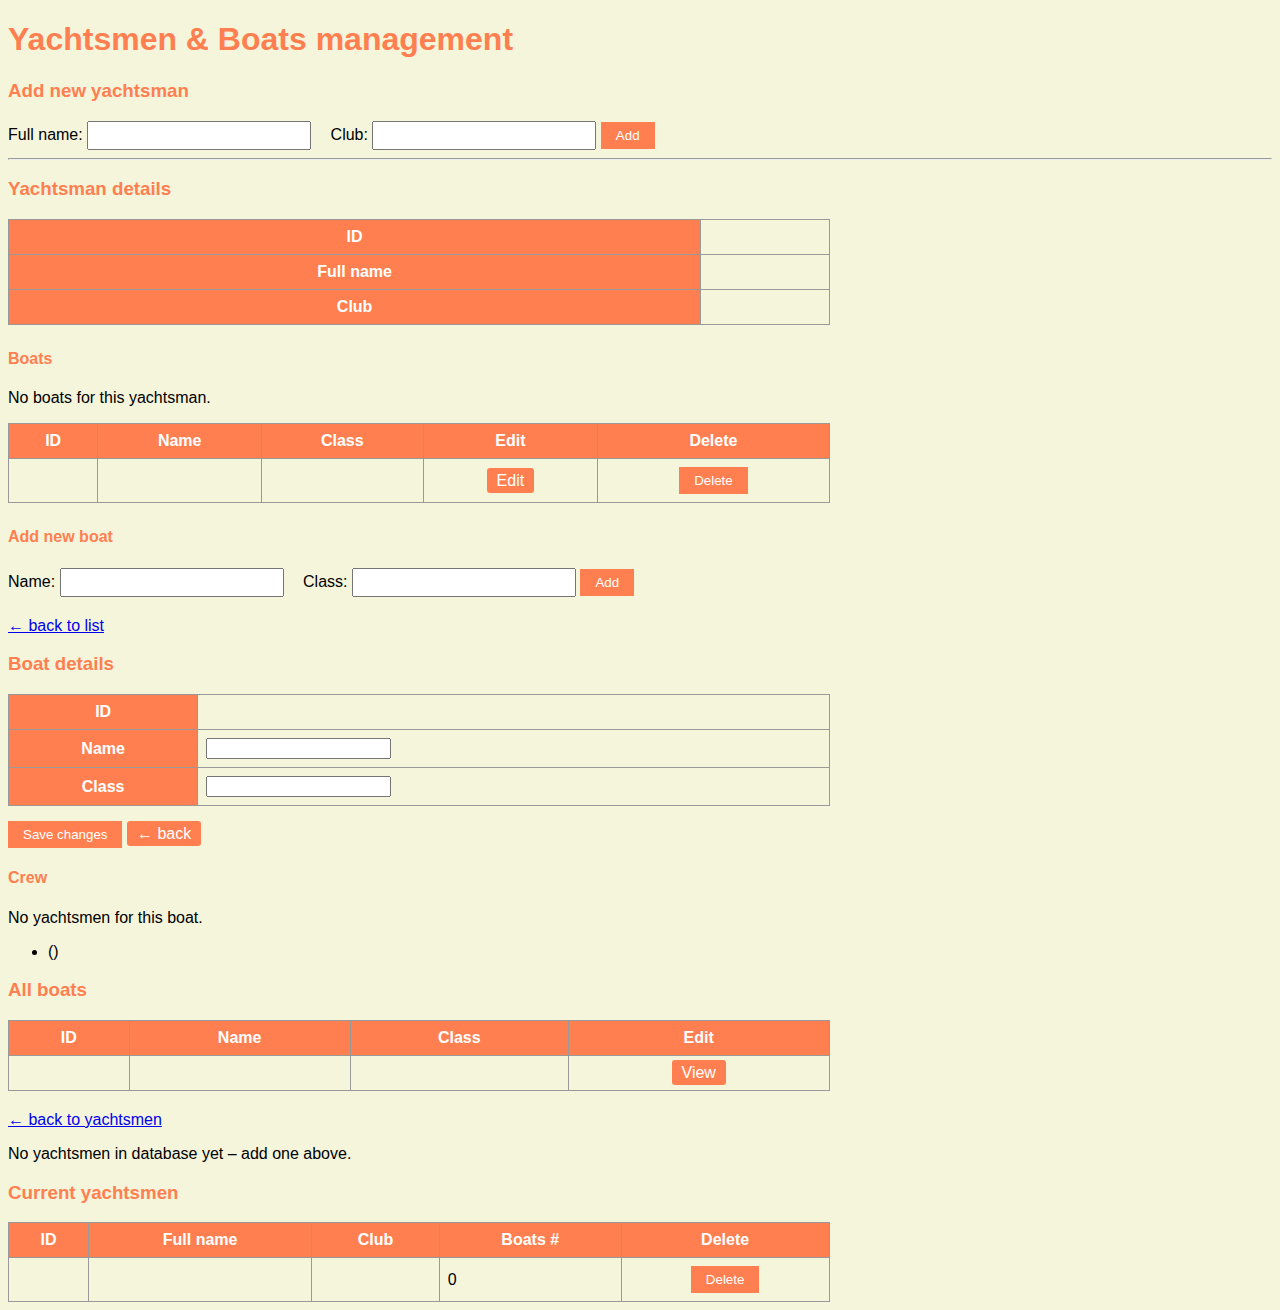
<file: Spring/target/classes/templates/index.html>
<!DOCTYPE html>
<html xmlns:th="http://www.thymeleaf.org">
<head>
    <title>Yachtsmen / Boats</title>
    <style>
        body            { font-family: Arial, sans-serif; background:#f5f5dc; }
        h1,h3,h4        { color:#ff7f50; }
        table           { border-collapse:collapse; width:65%; }
        th,td           { border:1px solid #999; padding:8px; }
        th              { background:#ff7f50; color:#fff; }
        input[type=text]{ padding:5px 10px; width:200px; }
        input[type=submit]{
            padding:6px 15px; background:#ff7f50; color:#fff;
            border:none; cursor:pointer;
        }
        input[type=submit]:hover { background:#ffa982; }
        a.button{
            padding:4px 10px; background:#ff7f50; color:#fff; text-decoration:none;
            border-radius:3px;
        }
        a.button:hover{ background:#ffa982; }
    </style>
</head>
<body>

<h1>Yachtsmen &amp; Boats management</h1>

<h3>Add new yachtsman</h3>
<form action="/yachtsman" method="post">
    <input type="hidden" name="_action" value="create"/>
    <label>Full name:
        <input type="text" name="fullName" required/>
    </label>
    <label style="margin-left:15px;">Club:
        <input type="text" name="club"/>
    </label>
    <input type="submit" value="Add"/>
</form>

<hr/>

<div th:if="${yachtsman != null}">
    <h3>Yachtsman details</h3>

    <table>
        <tr><th>ID</th>        <td th:text="${yachtsman.id}"></td></tr>
        <tr><th>Full name</th> <td th:text="${yachtsman.fullName}"></td></tr>
        <tr><th>Club</th>      <td th:text="${yachtsman.club}"></td></tr>
    </table>

    <h4 style="margin-top:25px;">Boats</h4>
    <div th:if="${boats == null || boats.size() == 0}">
        <p>No boats for this yachtsman.</p>
    </div>
    <div th:unless="${boats == null || boats.size() == 0}">
        <table>
            <tr>
                <th>ID</th><th>Name</th><th>Class</th>
                <th>Edit</th><th>Delete</th>
            </tr>

            <tr th:each="b : ${boats}">
                <td th:text="${b.id}"></td>
                <td th:text="${b.name}"></td>
                <td th:text="${b.boatClass}"></td>

                <td style="text-align:center;">
                    <a class="button" th:href="@{/boat(boatId=${b.id})}">Edit</a>
                </td>

                <td style="text-align:center;">
                    <form action="/boat" method="post" onsubmit="return confirm('Delete this boat?');" style="margin:0;">
                        <input type="hidden" name="_action" value="delete"/>
                        <input type="hidden" name="boatId" th:value="${b.id}"/>
                        <input type="hidden" name="yachtsmanId" th:value="${yachtsman.id}"/>
                        <input type="submit" value="Delete"/>
                    </form>
                </td>
            </tr>
        </table>
    </div>

    <h4 style="margin-top:25px;">Add new boat</h4>
    <form action="/boat" method="post">
        <input type="hidden" name="_action" value="create"/>
        <input type="hidden" name="yachtsmanId" th:value="${yachtsman.id}"/>

        <label>Name:
            <input type="text" name="name" required/>
        </label>
        <label style="margin-left:15px;">Class:
            <input type="text" name="boatClass"/>
        </label>
        <input type="submit" value="Add"/>
    </form>

    <p style="margin-top:20px;">
        <a href="/yachtsman">← back to list</a>
    </p>
</div>

<div th:if="${boat != null}">
    <h3>Boat details</h3>

    <form action="/boat" method="post">
        <input type="hidden" name="_action" value="update"/>
        <input type="hidden" name="boatId" th:value="${boat.id}"/>

        <table>
            <tr><th>ID</th>   <td th:text="${boat.id}"></td></tr>
            <tr><th>Name</th> <td><input name="name" th:value="${boat.name}"/></td></tr>
            <tr><th>Class</th><td><input name="boatClass" th:value="${boat.boatClass}"/></td></tr>
        </table>

        <p style="margin-top:15px;">
            <input type="submit" value="Save changes"/>
            <a href="/boat" class="button">← back</a>
        </p>
    </form>

    <h4>Crew</h4>
    <div th:if="${crew == null || crew.size() == 0}">
        <p>No yachtsmen for this boat.</p>
    </div>
    <div th:unless="${crew == null || crew.size() == 0}">
        <ul>
            <li th:each="y : ${crew}">
                <span th:text="${y.fullName}"></span> (<span th:text="${y.club}"></span>)
            </li>
        </ul>
    </div>
</div>

<div th:if="${boats != null && boats.size() > 0 && boat == null && yachtsman == null}">
    <h3>All boats</h3>
    <table>
        <tr><th>ID</th><th>Name</th><th>Class</th><th>Edit</th></tr>
        <tr th:each="b : ${boats}">
            <td th:text="${b.id}"></td>
            <td th:text="${b.name}"></td>
            <td th:text="${b.boatClass}"></td>
            <td style="text-align:center;">
                <a class="button" th:href="@{/boat(boatId=${b.id})}">View</a>
            </td>
        </tr>
    </table>

    <p style="margin-top:20px;">
        <a href="/yachtsman">← back to yachtsmen</a>
    </p>
</div>

<div th:if="${yachtsmen != null && yachtsman == null && boat == null}">
    <div th:if="${yachtsmen.size() == 0}">
        <p>No yachtsmen in database yet – add one above.</p>
    </div>
    <div th:unless="${yachtsmen.size() == 0}">
        <h3>Current yachtsmen</h3>
        <table>
            <tr>
                <th>ID</th><th>Full name</th><th>Club</th>
                <th>Boats #</th><th>Delete</th>
            </tr>

            <tr th:each="y : ${yachtsmen}">
                <td>
                    <a th:href="@{/yachtsman(yachtsmanId=${y.id})}" th:text="${y.id}"></a>
                </td>
                <td th:text="${y.fullName}"></td>
                <td th:text="${y.club}"></td>
                <td>0</td>
                <td style="text-align:center;">
                    <form action="/yachtsman" method="post" onsubmit="return confirm('Delete yachtsman?');" style="margin:0;">
                        <input type="hidden" name="_action" value="delete"/>
                        <input type="hidden" name="yachtsmanId" th:value="${y.id}"/>
                        <input type="submit" value="Delete"/>
                    </form>
                </td>
            </tr>
        </table>
    </div>
</div>

</body>
</html>
</file>
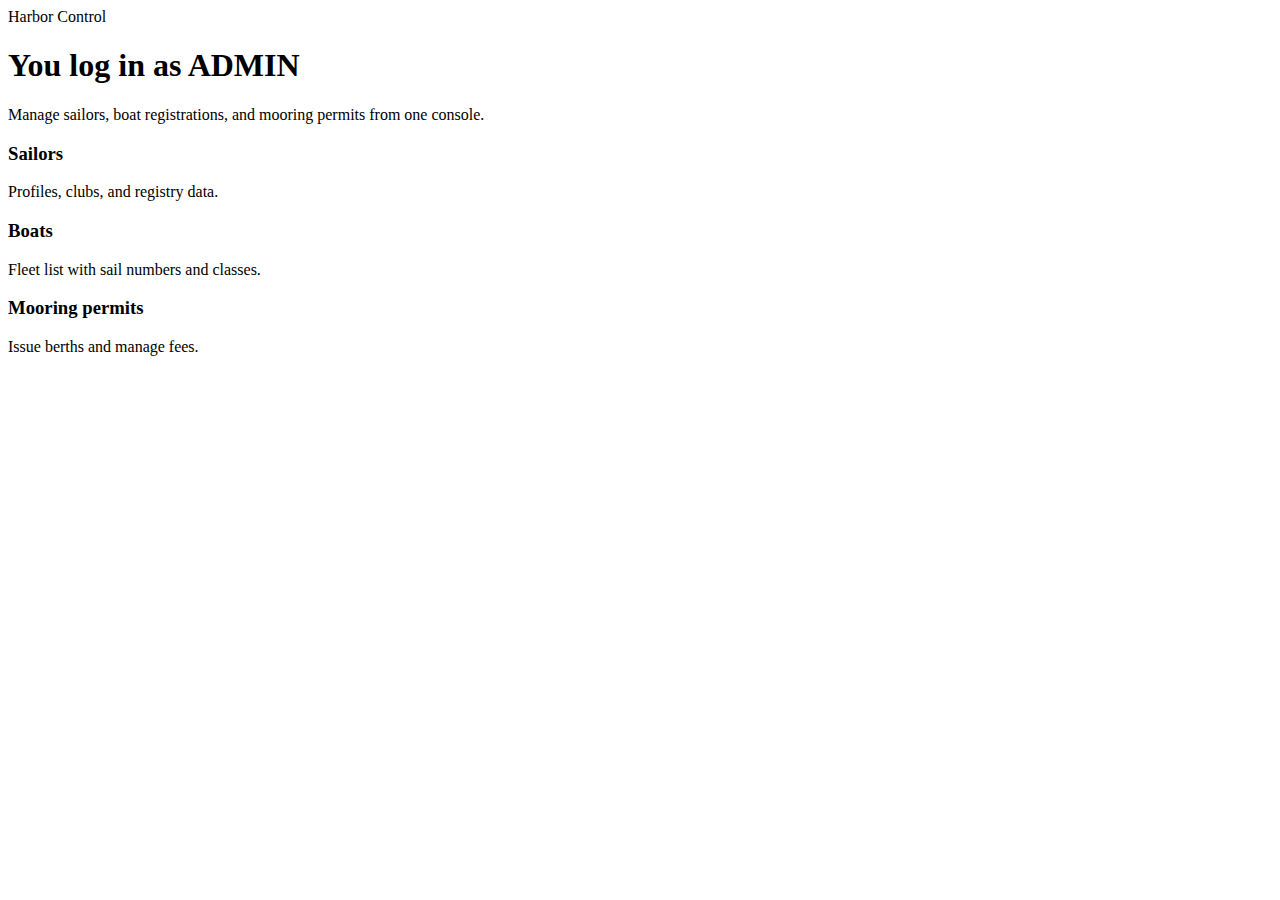
<file: JMS/src/main/resources/templates/index.html>
<!DOCTYPE html>
<html lang="en">
<head>
    <meta charset="UTF-8">
    <meta name="viewport" content="width=device-width, initial-scale=1">
    <title>ADMIN</title>
    <link rel="stylesheet" th:href="@{/app.css}">
</head>
<body>
    <div class="page">
        <header class="topbar">
            <span class="eyebrow">Harbor Control</span>
            <h1 class="title">You log in as ADMIN</h1>
            <p class="subtitle">Manage sailors, boat registrations, and mooring permits from one console.</p>
        </header>

        <section class="nav-grid">
            <a class="nav-card" th:href="@{/sailor}">
                <h3>Sailors</h3>
                <p>Profiles, clubs, and registry data.</p>
            </a>
            <a class="nav-card" th:href="@{/boat}">
                <h3>Boats</h3>
                <p>Fleet list with sail numbers and classes.</p>
            </a>
            <a class="nav-card" th:href="@{/permit}">
                <h3>Mooring permits</h3>
                <p>Issue berths and manage fees.</p>
            </a>
        </section>
    </div>
</body>
</html>
</file>
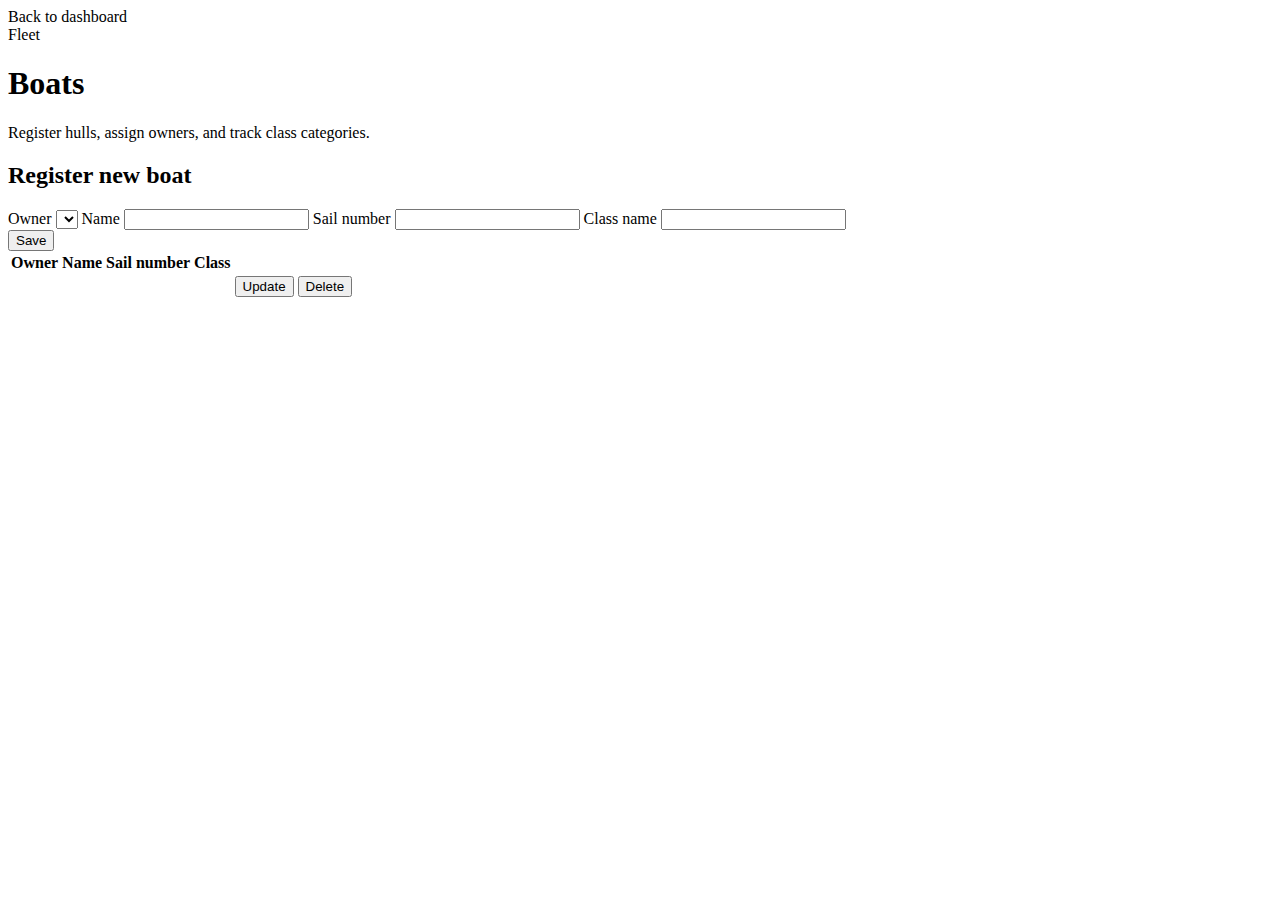
<file: JMS/src/main/resources/templates/all-boats.html>
<!DOCTYPE html>
<html lang="en">
<head>
    <meta charset="UTF-8">
    <meta name="viewport" content="width=device-width, initial-scale=1">
    <title>Boats</title>
    <link rel="stylesheet" th:href="@{/app.css}">
</head>
<body>
<div class="page">
    <a class="back-link" th:href="@{/}">Back to dashboard</a>
    <header class="topbar">
        <span class="eyebrow">Fleet</span>
        <h1 class="title">Boats</h1>
        <p class="subtitle">Register hulls, assign owners, and track class categories.</p>
    </header>

    <section class="card">
        <h2>Register new boat</h2>
        <form class="form-grid" th:method="post" th:object="${boat}" th:action="@{/boat}">
            <label class="field">
                Owner
                <select th:field="*{owner.id}" required>
                    <option th:each="s: ${sailors}" th:value="${s.id}" th:text="${s.fullName}"></option>
                </select>
            </label>
            <label class="field">
                Name
                <input th:field="*{name}" required>
            </label>
            <label class="field">
                Sail number
                <input th:field="*{sailNumber}" required>
            </label>
            <label class="field">
                Class name
                <input th:field="*{className}" required>
            </label>
            <div class="actions">
                <button class="btn" type="submit">Save</button>
            </div>
        </form>
    </section>

    <section class="table-wrap">
        <table>
            <thead>
            <tr>
                <th>Owner</th>
                <th>Name</th>
                <th>Sail number</th>
                <th>Class</th>
                <th></th>
                <th></th>
            </tr>
            </thead>
            <tbody>
            <tr th:each="b: ${boats}">
                <td th:text="${b.owner.fullName}"></td>
                <td th:text="${b.name}"></td>
                <td th:text="${b.sailNumber}"></td>
                <td th:text="${b.className}"></td>
                <td>
                    <form class="row-actions" th:action="@{/boat/{id}(id=${b.id})}" th:method="get">
                        <button class="btn btn-ghost" type="submit">Update</button>
                    </form>
                </td>
                <td>
                    <form class="row-actions" th:action="@{/boat/{id}(id=${b.id})}" th:method="delete">
                        <button class="btn btn-danger" type="submit">Delete</button>
                    </form>
                </td>
            </tr>
            </tbody>
        </table>
    </section>
</div>
</body>
</html>
</file>
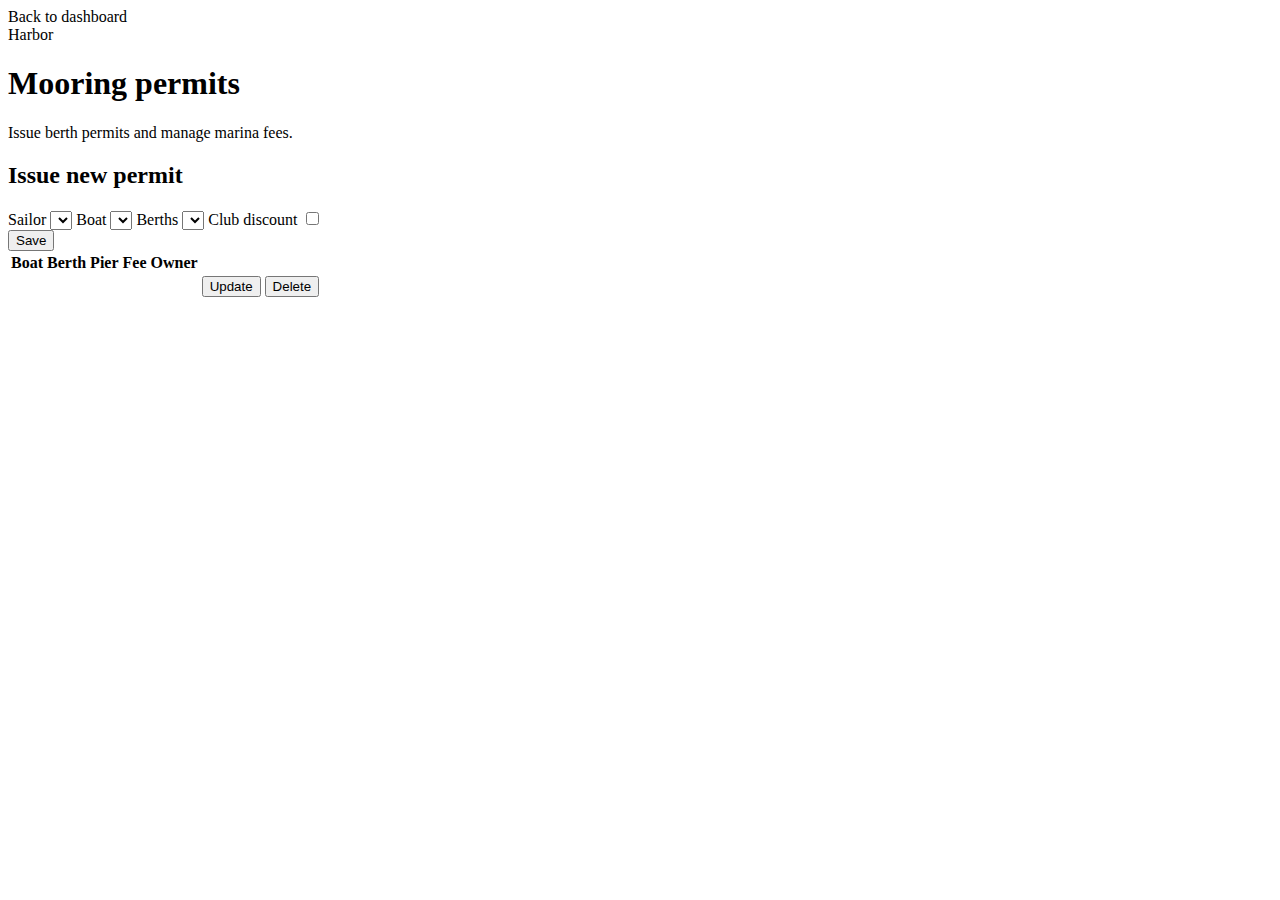
<file: JMS/src/main/resources/templates/all-permits.html>
<!DOCTYPE html>
<html lang="en">
<head>
    <meta charset="UTF-8">
    <meta name="viewport" content="width=device-width, initial-scale=1">
    <title>Mooring permits</title>
    <link rel="stylesheet" th:href="@{/app.css}">
</head>
<body>
<div class="page">
    <a class="back-link" th:href="@{/}">Back to dashboard</a>
    <header class="topbar">
        <span class="eyebrow">Harbor</span>
        <h1 class="title">Mooring permits</h1>
        <p class="subtitle">Issue berth permits and manage marina fees.</p>
    </header>

    <section class="card">
        <h2>Issue new permit</h2>
        <form id="sailor-form" th:method="post" th:object="${sailor}" th:action="@{/permit/sailor}"></form>
        <form id="boat-form" th:method="post" th:object="${changePermit}" th:action="@{/permit/boat}"></form>
        <input id="btnSailor" hidden th:type="submit" form="sailor-form"/>
        <input id="btnBoat" hidden th:type="submit" form="boat-form"/>

        <form class="form-grid" th:method="post" th:object="${permit}" th:action="@{/permit}">
            <label class="field">
                Sailor
                <select th:field="${sailor.id}" th:onchange="document.getElementById('btnSailor').click()" form="sailor-form" required>
                    <option th:each="s: ${sailors}" th:value="${s.id}" th:text="${s.fullName}"></option>
                </select>
            </label>
            <label class="field">
                Boat
                <select th:field="${changePermit.boat.id}" required th:onchange="document.getElementById('btnBoat').click()" form="boat-form">
                    <option th:each="b: ${boats}" th:value="${b.id}" th:text="${b.name}"></option>
                </select>
            </label>
            <input th:field="*{boat.id}" hidden>
            <input th:field="*{boat.owner.id}" hidden>
            <label class="field">
                Berths
                <select th:field="${changePermit.berthDto}" th:onchange="document.getElementById('btnBoat').click()" form="boat-form" required>
                    <option th:each="b: ${berths}" th:value="|${b.berth};${b.pier}|" th:text="|Pier: ${b.pier} Berth: ${b.berth}|"></option>
                </select>
            </label>
            <input th:field="*{berthDto.pier}" hidden>
            <input th:field="*{berthDto.berth}" hidden>
            <label class="field">
                Club discount
                <input type="checkbox" th:field="*{benefits}">
            </label>
            <div class="actions">
                <button class="btn" type="submit">Save</button>
            </div>
        </form>
    </section>

    <section class="table-wrap">
        <table>
            <thead>
            <tr>
                <th>Boat</th>
                <th>Berth</th>
                <th>Pier</th>
                <th>Fee</th>
                <th>Owner</th>
                <th></th>
                <th></th>
            </tr>
            </thead>
            <tbody>
            <tr th:each="p: ${permits}">
                <td th:text="${p.boat.name}"></td>
                <td th:text="${p.berthDto.berth}"></td>
                <td th:text="${p.berthDto.pier}"></td>
                <td th:text="${p.fee}"></td>
                <td th:text="${p.boat.owner.fullName}"></td>
                <td>
                    <form class="row-actions" th:action="@{/permit/{id}(id=${p.id})}" th:method="get">
                        <button class="btn btn-ghost" type="submit">Update</button>
                    </form>
                </td>
                <td>
                    <form class="row-actions" th:action="@{/permit/{id}(id=${p.id})}" th:method="delete">
                        <button class="btn btn-danger" type="submit">Delete</button>
                    </form>
                </td>
            </tr>
            </tbody>
        </table>
    </section>
</div>
</body>
</html>
</file>
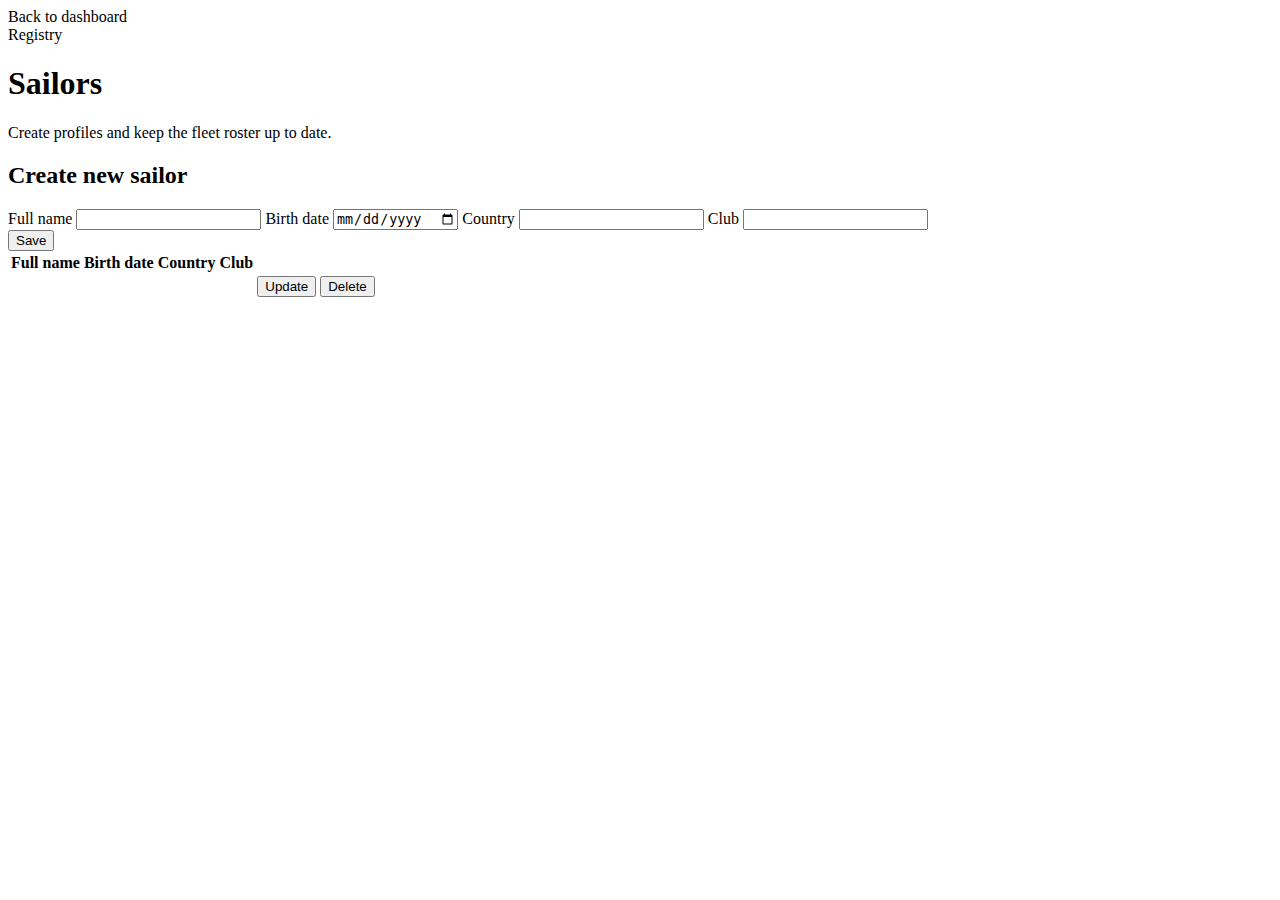
<file: JMS/src/main/resources/templates/all-sailors.html>
<!DOCTYPE html>
<html lang="en">
<head>
    <meta charset="UTF-8">
    <meta name="viewport" content="width=device-width, initial-scale=1">
    <title>All sailors</title>
    <link rel="stylesheet" th:href="@{/app.css}">
</head>
<body>
<div class="page">
    <a class="back-link" th:href="@{/}">Back to dashboard</a>
    <header class="topbar">
        <span class="eyebrow">Registry</span>
        <h1 class="title">Sailors</h1>
        <p class="subtitle">Create profiles and keep the fleet roster up to date.</p>
    </header>

    <section class="card">
        <h2>Create new sailor</h2>
        <form class="form-grid" th:method="post" th:object="${sailor}" th:action="@{/sailor}">
            <label class="field">
                Full name
                <input th:field="*{fullName}" required>
            </label>
            <label class="field">
                Birth date
                <input type="date" th:field="*{birthDate}" required>
            </label>
            <label class="field">
                Country
                <input th:field="*{country}" required>
            </label>
            <label class="field">
                Club
                <input th:field="*{club}">
            </label>
            <div class="actions">
                <button class="btn" type="submit">Save</button>
            </div>
        </form>
    </section>

    <section class="table-wrap">
        <table>
            <thead>
            <tr>
                <th>Full name</th>
                <th>Birth date</th>
                <th>Country</th>
                <th>Club</th>
                <th></th>
                <th></th>
            </tr>
            </thead>
            <tbody>
            <tr th:each="sailor: ${sailors}">
                <td th:text="${sailor.fullName}"></td>
                <td th:text="${sailor.birthDate}"></td>
                <td th:text="${sailor.country}"></td>
                <td th:text="${sailor.club}"></td>
                <td>
                    <form class="row-actions" th:action="@{/sailor/{id}(id=${sailor.id})}" th:method="get">
                        <button class="btn btn-ghost" type="submit">Update</button>
                    </form>
                </td>
                <td>
                    <form class="row-actions" th:action="@{/sailor/{id}(id=${sailor.id})}" th:method="delete">
                        <button class="btn btn-danger" type="submit">Delete</button>
                    </form>
                </td>
            </tr>
            </tbody>
        </table>
    </section>
</div>
</body>
</html>
</file>
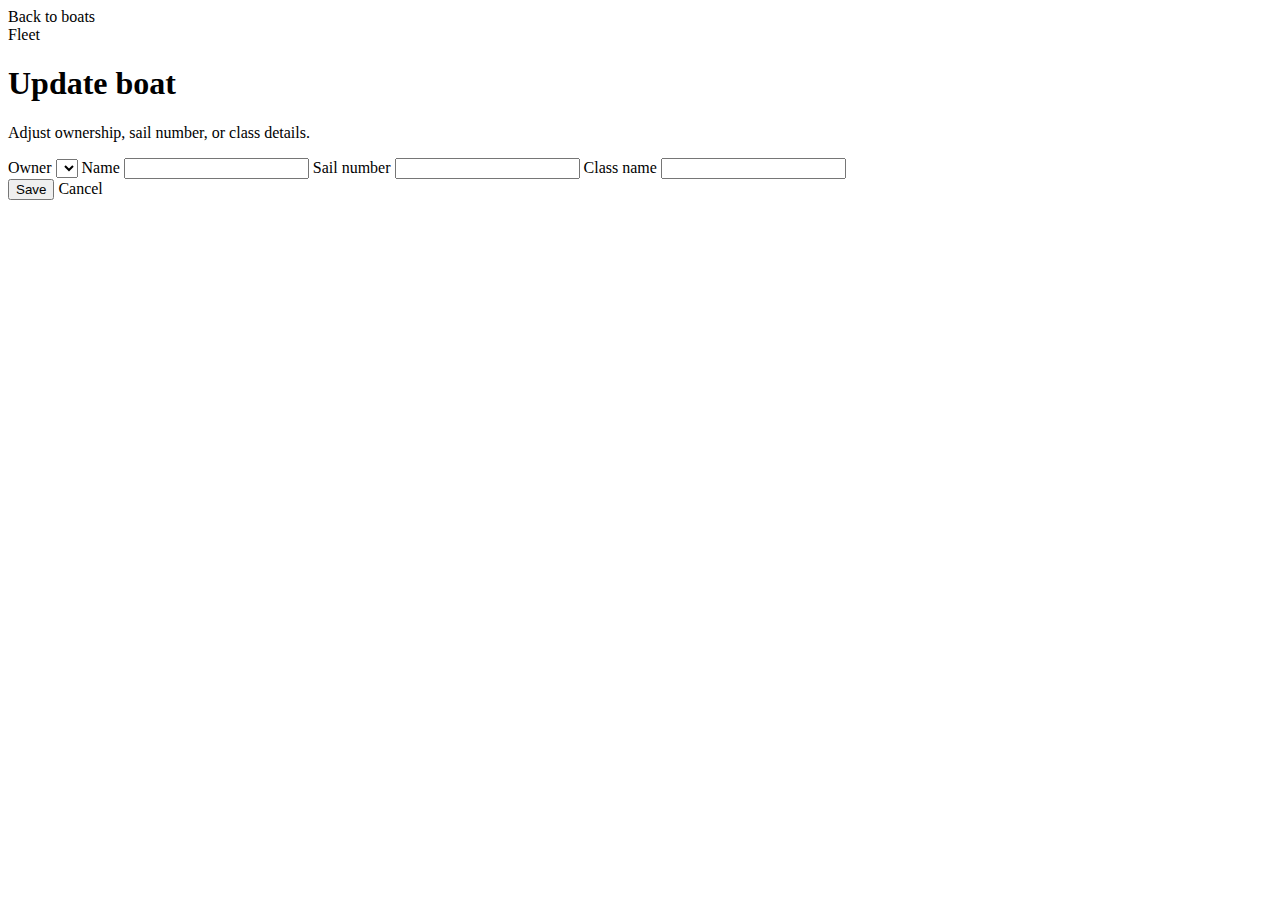
<file: JMS/src/main/resources/templates/update-boat.html>
<!DOCTYPE html>
<html lang="en">
<head>
    <meta charset="UTF-8">
    <meta name="viewport" content="width=device-width, initial-scale=1">
    <title>Update boat</title>
    <link rel="stylesheet" th:href="@{/app.css}">
</head>
<body>
<div class="page">
    <a class="back-link" th:href="@{/boat}">Back to boats</a>
    <header class="topbar">
        <span class="eyebrow">Fleet</span>
        <h1 class="title">Update boat</h1>
        <p class="subtitle">Adjust ownership, sail number, or class details.</p>
    </header>

    <section class="card">
        <form class="form-grid" th:method="put" th:object="${boat}" th:action="@{/boat/{id}(id=${boat.id})}">
            <label class="field">
                Owner
                <select th:field="*{owner.id}" required>
                    <option th:each="s: ${sailors}" th:value="${s.id}" th:text="${s.fullName}"></option>
                </select>
            </label>
            <label class="field">
                Name
                <input th:field="*{name}" required>
            </label>
            <label class="field">
                Sail number
                <input th:field="*{sailNumber}" required>
            </label>
            <label class="field">
                Class name
                <input th:field="*{className}" required>
            </label>
            <div class="actions">
                <button class="btn" type="submit">Save</button>
                <a class="btn btn-ghost" th:href="@{/boat}">Cancel</a>
            </div>
        </form>
    </section>
</div>
</body>
</html>
</file>
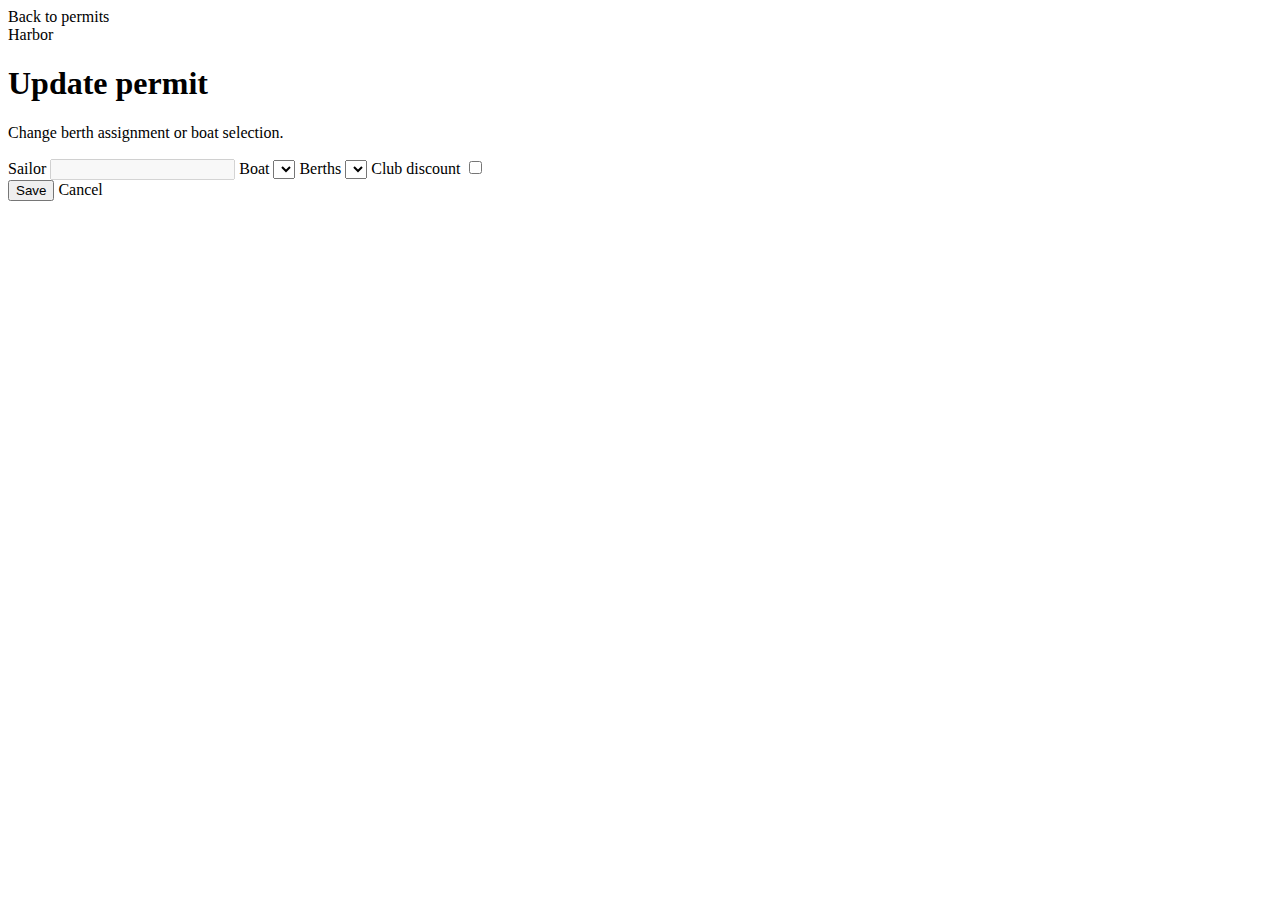
<file: JMS/src/main/resources/templates/update-permit.html>
<!DOCTYPE html>
<html lang="en">
<head>
    <meta charset="UTF-8">
    <meta name="viewport" content="width=device-width, initial-scale=1">
    <title>Permit update</title>
    <link rel="stylesheet" th:href="@{/app.css}">
</head>
<body>
<div class="page">
    <a class="back-link" th:href="@{/permit}">Back to permits</a>
    <header class="topbar">
        <span class="eyebrow">Harbor</span>
        <h1 class="title">Update permit</h1>
        <p class="subtitle">Change berth assignment or boat selection.</p>
    </header>

    <section class="card">
        <form id="boat-form" th:method="post" th:object="${changePermit}" th:action="@{/permit/update/boat}"></form>
        <input id="btnBoat" hidden th:type="submit" form="boat-form"/>

        <form class="form-grid" th:method="put" th:object="${permit}" th:action="@{/permit/{id}(id=${permit.id})}">
            <label class="field">
                Sailor
                <input th:field="${sailor.fullName}" disabled>
            </label>
            <label class="field">
                Boat
                <select th:field="${changePermit.boat.id}" required th:onchange="document.getElementById('btnBoat').click()" form="boat-form">
                    <option th:each="b: ${boats}" th:value="${b.id}" th:text="${b.name}"></option>
                </select>
            </label>
            <input th:field="*{id}" hidden>
            <input th:field="${changePermit.id}" hidden form="boat-form">
            <input th:field="*{boat.id}" hidden>
            <input th:field="*{boat.owner.id}" hidden>
            <label class="field">
                Berths
                <select th:field="${changePermit.berthDto}" th:onchange="document.getElementById('btnBoat').click()" form="boat-form" required>
                    <option th:each="b: ${berths}" th:value="|${b.berth};${b.pier}|" th:text="|Pier: ${b.pier} Berth: ${b.berth}|">
                    </option>
                </select>
            </label>
            <input th:field="*{berthDto.pier}" hidden>
            <input th:field="*{berthDto.berth}" hidden>
            <label class="field">
                Club discount
                <input type="checkbox" th:field="*{benefits}">
            </label>
            <div class="actions">
                <button class="btn" type="submit">Save</button>
                <a class="btn btn-ghost" th:href="@{/permit}">Cancel</a>
            </div>
        </form>
    </section>
</div>
</body>
</html>
</file>
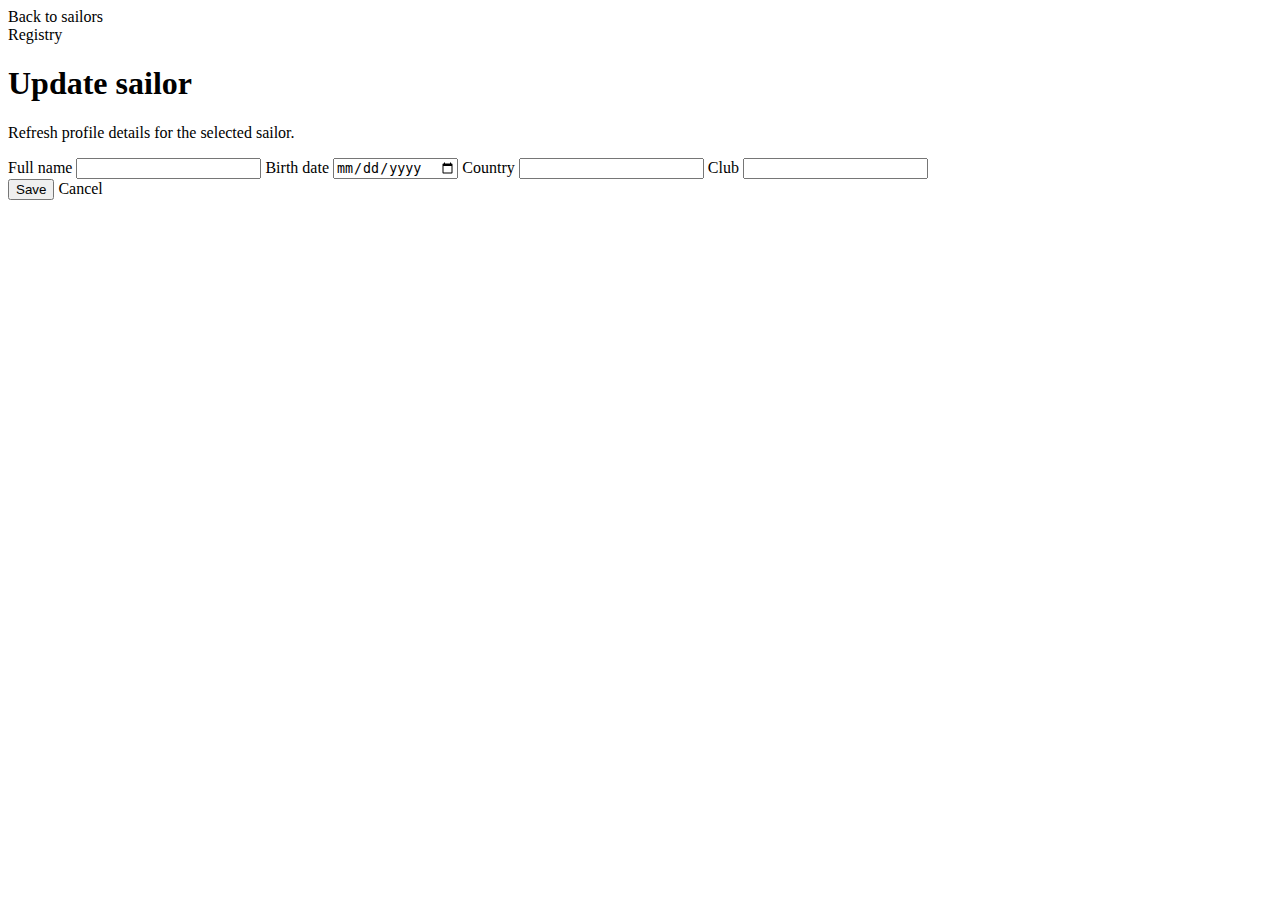
<file: JMS/src/main/resources/templates/update-sailor.html>
<!DOCTYPE html>
<html lang="en">
<head>
    <meta charset="UTF-8">
    <meta name="viewport" content="width=device-width, initial-scale=1">
    <title>Update sailor</title>
    <link rel="stylesheet" th:href="@{/app.css}">
</head>
<body>
<div class="page">
    <a class="back-link" th:href="@{/sailor}">Back to sailors</a>
    <header class="topbar">
        <span class="eyebrow">Registry</span>
        <h1 class="title">Update sailor</h1>
        <p class="subtitle">Refresh profile details for the selected sailor.</p>
    </header>

    <section class="card">
        <form class="form-grid" th:method="put" th:object="${sailor}" th:action="@{/sailor/{id}(id=${sailor.id})}">
            <label class="field">
                Full name
                <input th:field="*{fullName}" required>
            </label>
            <label class="field">
                Birth date
                <input type="date" th:field="*{birthDate}" required>
            </label>
            <label class="field">
                Country
                <input th:field="*{country}" required>
            </label>
            <label class="field">
                Club
                <input th:field="*{club}">
            </label>
            <div class="actions">
                <button class="btn" type="submit">Save</button>
                <a class="btn btn-ghost" th:href="@{/sailor}">Cancel</a>
            </div>
        </form>
    </section>
</div>
</body>
</html>
</file>
